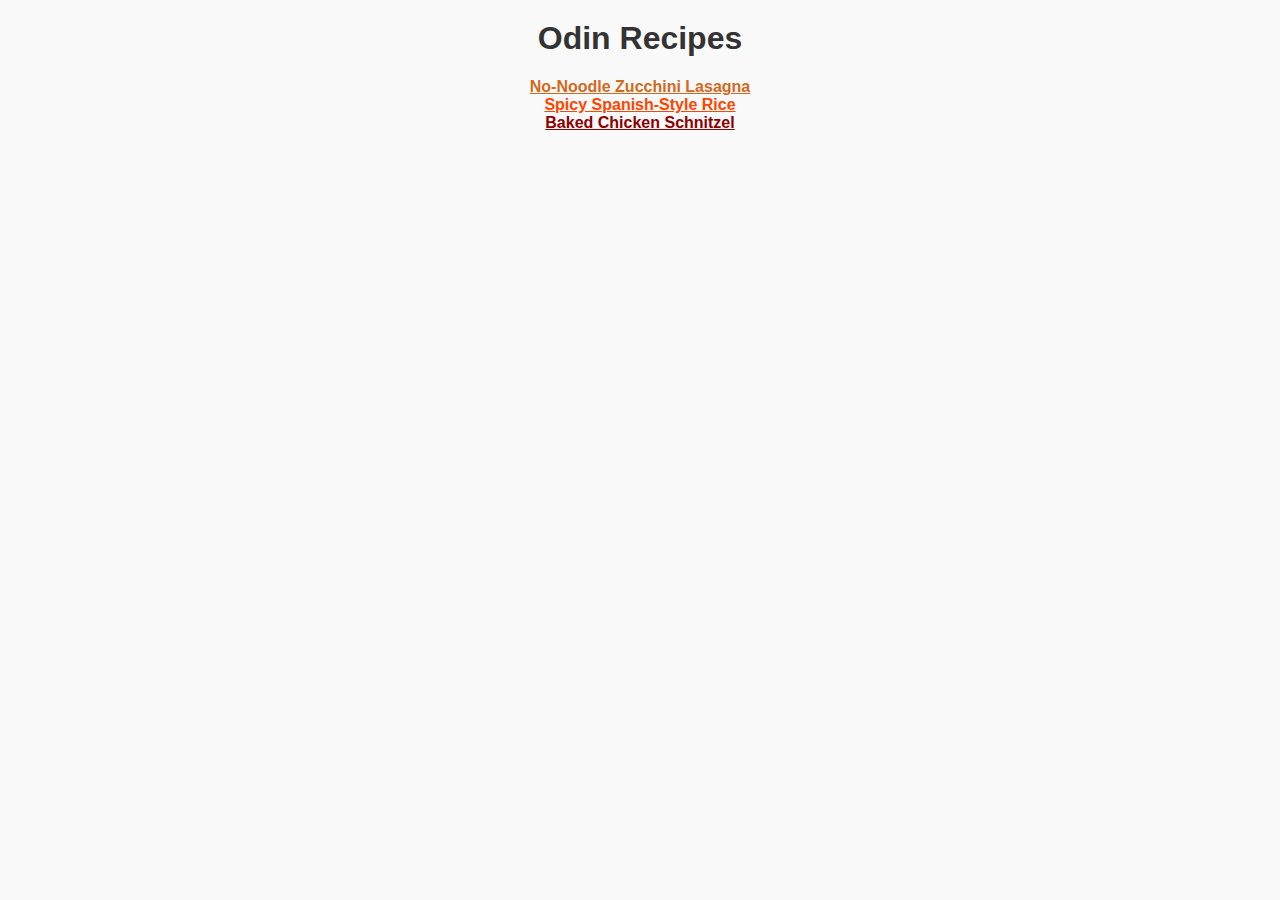
<file: index.html>
<html lang="en">
<head>
    <meta charset="UTF-8">
    <meta name="viewport" content="width=device-width, initial-scale=1.0">
    <link rel="stylesheet" href="styles.css">
    <title>Odin Recipes</title>
</head>
<body>
    <h1 class="title">Odin Recipes</h1>
    <ul>
        <li class="lasagna"><a href="recipes/lasagna.html">No-Noodle Zucchini Lasagna</a></li>
        <li class="rice"><a href="recipes/spicy_rice.html">Spicy Spanish-Style Rice</a></li>
        <li class="chicken"><a href="recipes/baked_chicken.html">Baked Chicken Schnitzel</a></li>
    </ul>
</body>
</html>
</file>
<file: styles.css>
body{
    font-family: Arial, sans-serif;
    background-color: #f9f9f9;
    margin: 20px;
}
.title{
    text-align: center;
    color: #333;
}

ul{
    list-style-type: none;
    padding: 0;
    max-width: 400px;
    margin: 0 auto;
    text-align: center;
}

.lasagna a{
    color: #d2691e;
    font-weight: bold;
}

.rice a{
    color: #ff4500;
    font-weight: bold;
}

.chicken a{
    color: #8b0000;
    font-weight: bold;
}
</file>
